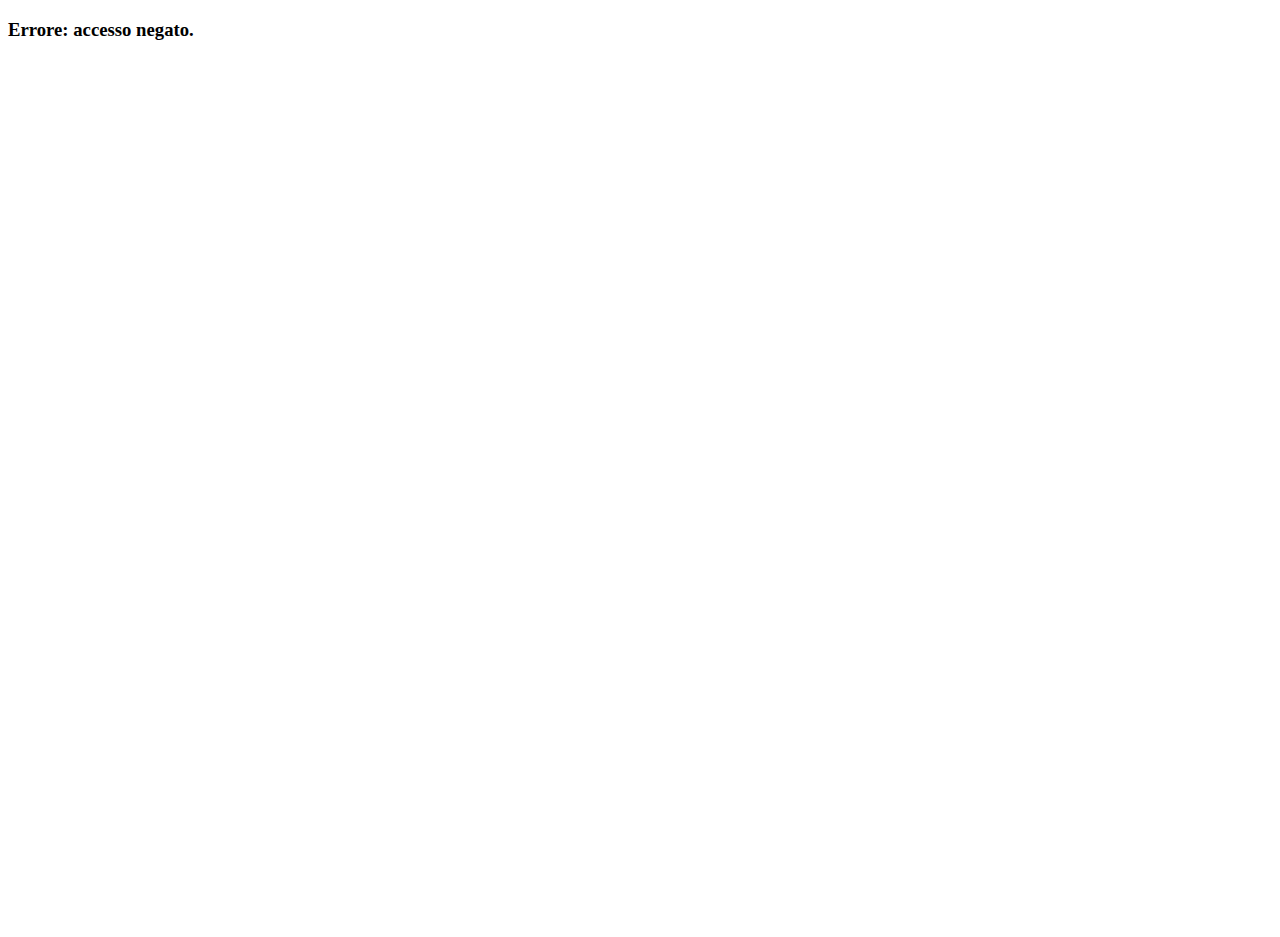
<file: index.html>
<!DOCTYPE html>
<html lang="en">
    <head>
        <meta charset="UTF-8">
        <meta http-equiv="X-UA-Compatible" content="IE=edge">
        <meta name="viewport" content="width=device-width, initial-scale=1.0">
        <link rel="stylesheet" href="css/style.css">
        <title>Email check</title>
    </head>

    <body>
        
        <h3 id="stamp">
            prova che verrà cancellata da messaggio
        </h3>


        <h3 id="risultato">
            
        </h3>
        
    <script src="js/script.js">
        
    </script>
    </body>

</html>
</file>
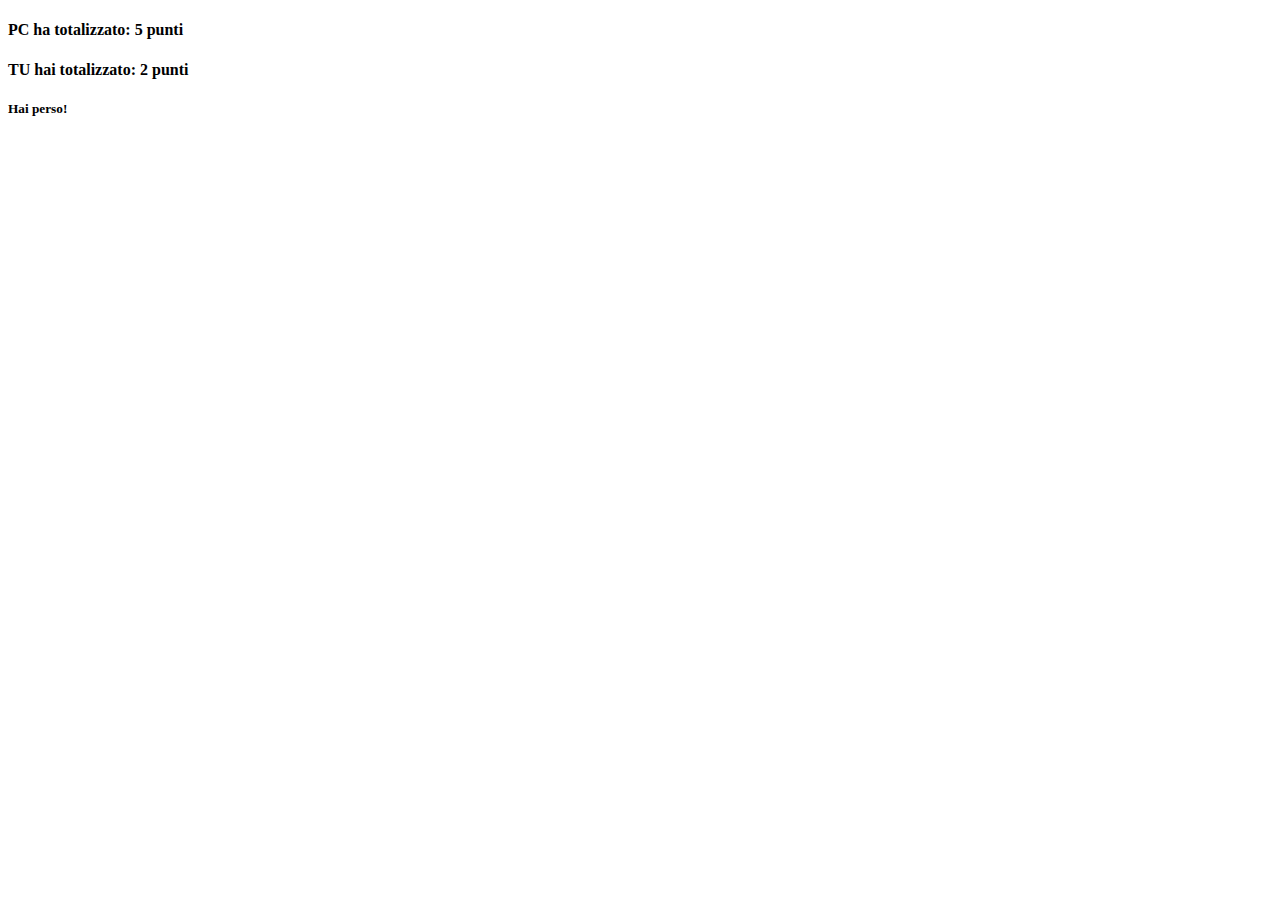
<file: gioco_dadi.html>
<!DOCTYPE html>
<html lang="en">
    <head>
        <meta charset="UTF-8">
        <meta http-equiv="X-UA-Compatible" content="IE=edge">
        <meta name="viewport" content="width=device-width, initial-scale=1.0">
        <link rel="stylesheet" href="css/style.css">

        <title>Gioco dadi</title>
    </head>
    <body>

            <h4 id="pc"></h4>
            <h4 id="tu"></h4>
            <h5 id="risultato"></h5>

        


        <script src="js/script_dadi.js">

        </script>
    </body>
</html>
</file>
<file: css/style.css>
#stamp {
    width: 100vw;
    height: 100vh;
}

.container_dadi {
    width: 400px;
    height: 400px;
    margin: 150px auto 0;
    background-color: lightblue;
    text-align: center;
}

.container_dadi h3 {
    margin: 15px;
    color: white;
}

#da-fixare {
    text-align: center;
}
</file>
